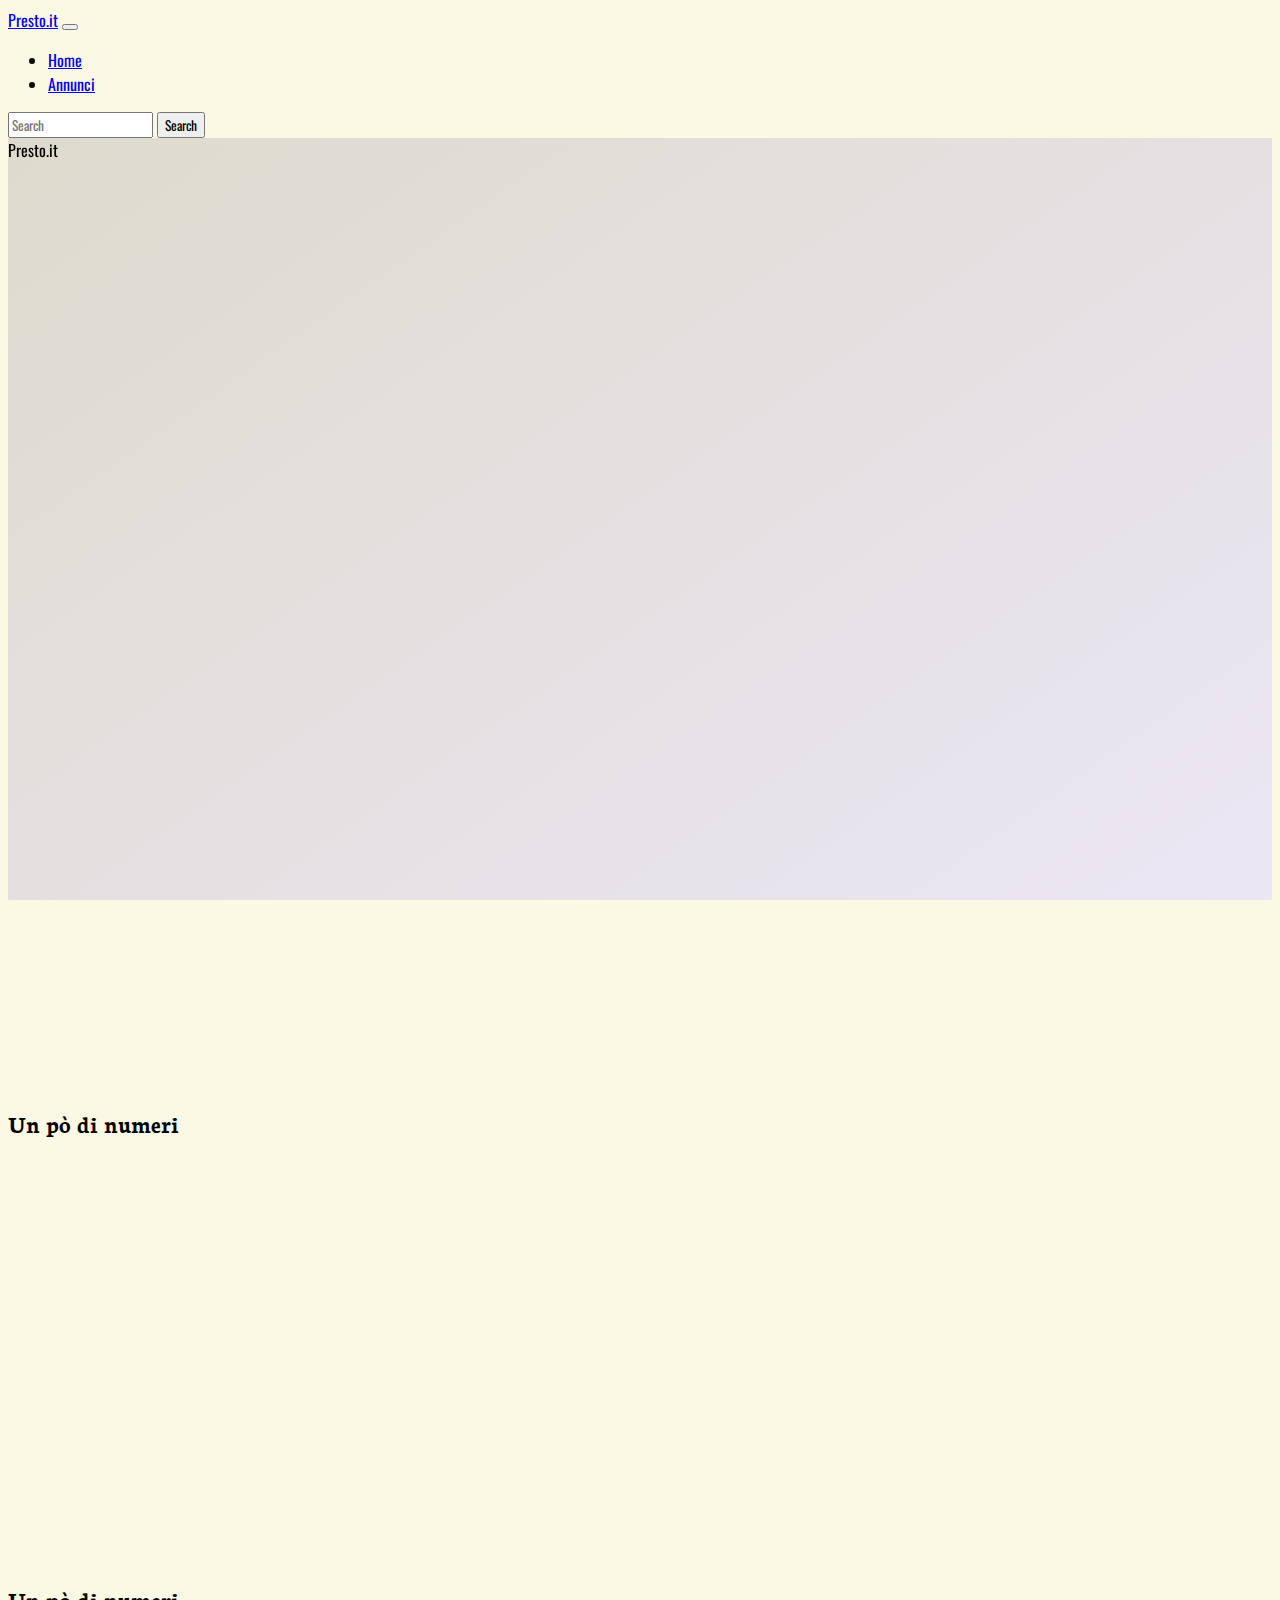
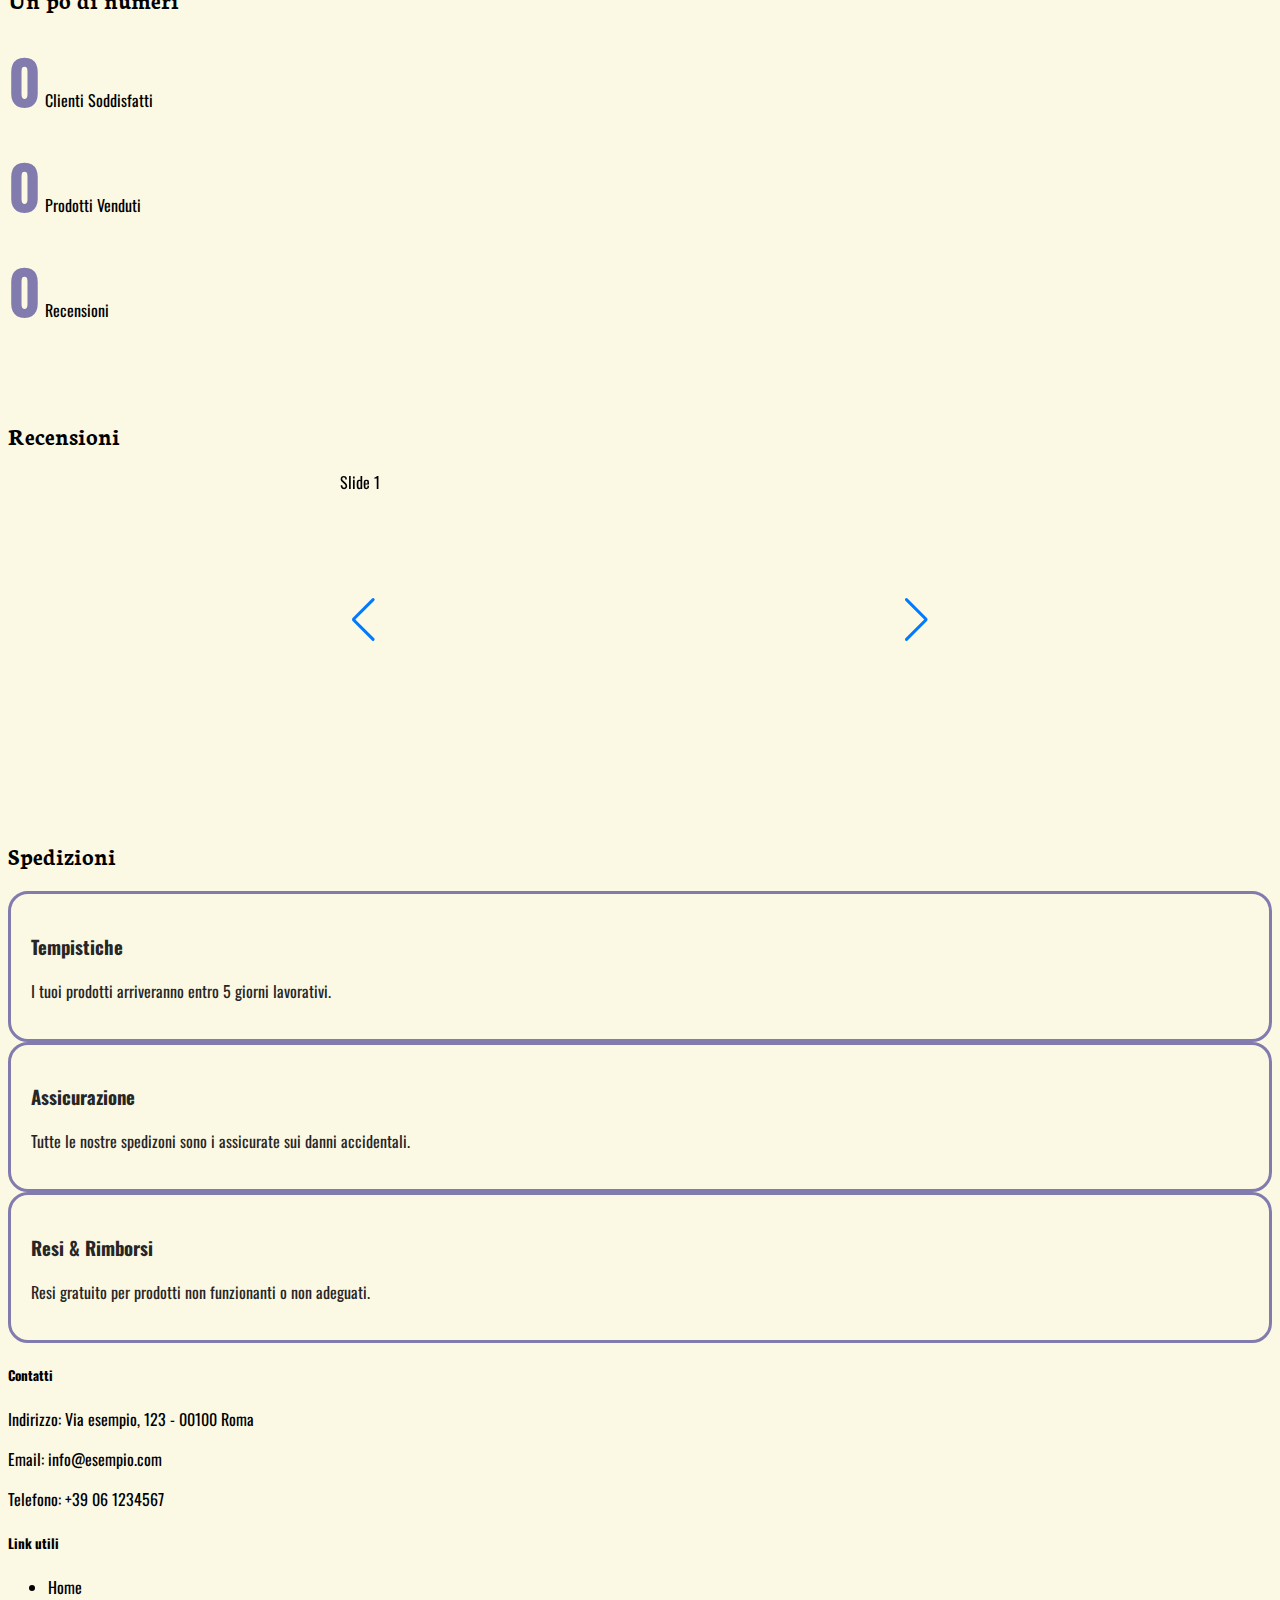
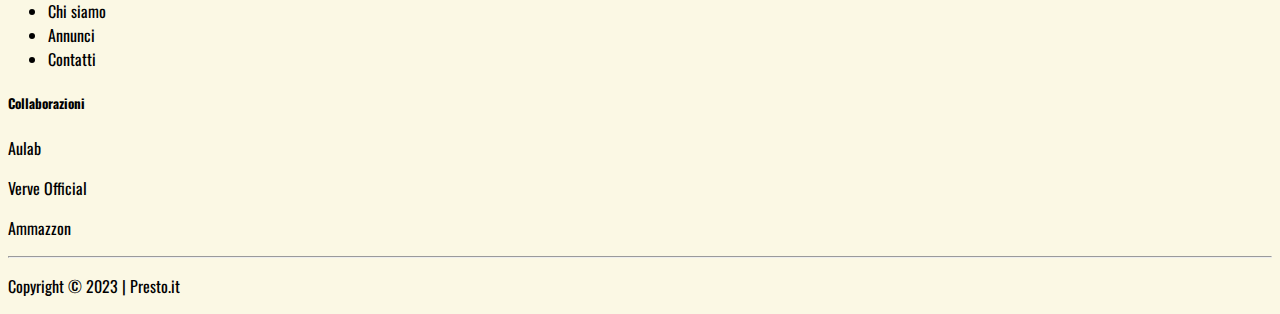
<file: index.html>
<!DOCTYPE html>
<html lang="en">
<head>
    <meta charset="UTF-8">
    <meta http-equiv="X-UA-Compatible" content="IE=edge">
    <meta name="viewport" content="width=device-width, initial-scale=1.0">

    <!-- Bootstrap CSS -->
    <link href="https://cdn.jsdelivr.net/npm/bootstrap@5.0.2/dist/css/bootstrap.min.css" rel="stylesheet" integrity="sha384-EVSTQN3/azprG1Anm3QDgpJLIm9Nao0Yz1ztcQTwFspd3yD65VohhpuuCOmLASjC" crossorigin="anonymous">
    
    <!-- CSS Custom -->
    <link rel="stylesheet" href="style.css">

    <!-- SWIPER CDN -->
    <link rel="stylesheet" href="https://cdn.jsdelivr.net/npm/swiper@9/swiper-bundle.min.css"/>

    <!-- CDN AOS -->
    <link href="https://unpkg.com/aos@2.3.1/dist/aos.css" rel="stylesheet">

     <!-- GOOGLE FONTS CDN -->
     <link rel="preconnect" href="https://fonts.googleapis.com">
     <link rel="preconnect" href="https://fonts.gstatic.com" crossorigin>
     <link href="https://fonts.googleapis.com/css2?family=Neuton:ital,wght@0,200;0,300;0,400;0,700;0,800;1,400&family=Oswald:wght@200;300;400;500;600;700&display=swap" rel="stylesheet">
 
     <!-- CDN FONTAWESOME -->
     <link rel="stylesheet" href="https://cdnjs.cloudflare.com/ajax/libs/font-awesome/6.4.0/css/all.min.css" integrity="sha512-iecdLmaskl7CVkqkXNQ/ZH/XLlvWZOJyj7Yy7tcenmpD1ypASozpmT/E0iPtmFIB46ZmdtAc9eNBvH0H/ZpiBw==" crossorigin="anonymous" referrerpolicy="no-referrer" />

    <title>Presto.it</title>
</head>
<body>
          <!-- INIZIO NAVBAR-->

          <nav class="sticky-top navbar navbar-expand-lg navbar-light bg-light fw-bold">
            <div class="container-fluid">
              <a class="navbar-brand " href="index.html">Presto.it</a>
              <button class="navbar-toggler" type="button" data-bs-toggle="collapse" data-bs-target="#navbarSupportedContent" aria-controls="navbarSupportedContent" aria-expanded="false" aria-label="Toggle navigation">
                <span class="navbar-toggler-icon"></span>
              </button>
              <div class="collapse navbar-collapse" id="navbarSupportedContent">
                <ul class="navbar-nav me-auto mb-2 mb-lg-0">
                  <li class="nav-item">
                    <a class="nav-link active" aria-current="page" href="index.html">Home</a>
                  </li>
                  <li class="nav-item">
                    <a class="nav-link" href="annunci.html">Annunci</a>
                  </li>
                </ul>
                <form class="d-flex">
                  <input class="form-control me-2" type="search" placeholder="Search" aria-label="Search">
                  <button class="btn btn-outline-success" type="submit">Search</button>
                </form>
              </div>
            </div>
          </nav>

        <!-- FINE NAVBAR -->
        
    <header class="headerBackground ">

      <!-- INIZIO TITOLO -->

      <div class="h-100 d-flex justify-content-center align-items-center fs-1 fw-bold" data-aos="fade-center">

        <span class="text-danger">Presto</span><span class="text-black">.it</span>

      </div>

      <!-- FINE TITOLO -->
      
    </section>
    
    
  </header>
  
  <div id="animate" class="divVuoti"></div>
  
  <section class="container">
      <div class="row my-5">
        <h2 class="display-3 text-center">Un pò di numeri</h2>
  
          <div class="col-12 col-md-6">
  
              <img class="img-fluid" data-aos="fade-center" data-aos-duration="1750" src="./media/client.png" alt="image cliente" width="400px">
  
          </div>
  
          <div class="col-12 col-md-6">
  
              <h2 id="h2Test" class="text-center mt-5"> Un pò di numeri </h2>
  
              <p class="lead text-center"><span id="first-span" class="increment-numbers d-block">0</span> Clienti Soddisfatti</p>
              <p class="lead text-center"><span id="second-span" class="increment-numbers d-block">0</span> Prodotti Venduti</p>
              <p class="lead text-center"><span id="third-span" class="increment-numbers d-block">0</span> Recensioni </p>
  
          </div>
      </div>
  </section>
      <!-- FINE SECTION AOS -->

      <!-- INIZIO SWIPER -->
    <div id="aboutUs" class="divVuoti"></div>

    <section class="container my-5 py-5" >

      <div class="row justify-content-center">
        <h2 class="display-3 text-center">Recensioni</h2>

        <div class="col-12 col-md-8">


          <!-- Slider main container -->
          <div class="swiper">
          <!-- Additional required wrapper -->
          <div class="swiper-wrapper text-center">
            <!-- Slides -->
            <div class="swiper-slide">Slide 1</div>
            <div class="swiper-slide">Slide 2</div>
            <div class="swiper-slide">Slide 3</div>
          </div>

          <!-- If we need navigation buttons -->
          <div class="swiper-button-prev"></div>
          <div class="swiper-button-next"></div>
      </div>
    </section>

    <!-- INZIO MOUSE ENTER -->

    <div id="mouseEnter" class="divVuoti">

    </div>
    <section class="container-fluid background-accentC my-5 py-5" >

      <div class="container">

        <div class="row justify-content-evenly">

        <h2 class="display-3 text-center mb-5">Spedizioni</h2>

          <div class="col-12 col-md-3 col-custom my-3">

            <i class="fa-solid fa-truck-fast fa-bounce fa-3x text-secondaryC mb-2"></i>
            <h3><span class="fw-bold"> Tempistiche </span></h3>
            <p>I tuoi prodotti arriveranno entro 5 giorni lavorativi.</p>

          </div>

          <div class="col-12 col-md-3 col-custom my-3">

            <i class="fa-solid fa-truck-fast fa-bounce fa-3x text-secondaryC mb-2"></i>
            <h3><span class="fw-bold"> Assicurazione </span></h3>
            <p>Tutte le nostre spedizoni sono i assicurate sui danni accidentali.</p>

          </div>

          <div class="col-12 col-md-3 col-custom my-3">

            <i class="fa-solid fa-truck-fast fa-bounce fa-3x text-secondaryC mb-2"></i>
            <h3><span class="fw-bold"> Resi & Rimborsi </span></h3>
            <p>Resi gratuito per prodotti non funzionanti o non adeguati.</p>

          </div>

        </div>

      </div>

    </section>

    <!-- INIZIO FOOTER-->
    
    <footer class="bg-dark text-light">

      <div class="container">

        <div class="row">

          <div class="col-md-4 text-center">

            <h5 class="mt-3">Contatti</h5>
            <p>Indirizzo: Via esempio, 123 - 00100 Roma</p>
            <p>Email: info@esempio.com</p>
            <p>Telefono: +39 06 1234567</p>

          </div>

          <div class="col-md-4 text-center">

            <h5 class="mt-3">Link utili</h5>

            <ul class="list-unstyled">

              <li><a class="footer-link" href="index.html">Home</a></li>
              <li><a class="footer-link" href="#">Chi siamo</a></li>
              <li><a class="footer-link" href="annunci.html">Annunci</a></li>
              <li><a class="footer-link" href="#">Contatti</a></li>

            </ul>
          
          </div>

            <div class="col-md-4 text-center">
              <h5 class="mt-3">Collaborazioni</h5>
              <p>Aulab</p>
              <p>Verve Official</p>
              <p>Ammazzon</p>
  
            </div>

        
        <hr>

        <div class="row">

          <div class="col-md-12">

            <p class="text-center">Copyright © 2023 | Presto.it</p>

          </div>

        </div>

      </div>
      
    </footer>
    
    <!-- FINE FOOTER -->

    <!-- FINE MOUSE ENTER -->


  <!-- JS AOS -->
  <script src="https://unpkg.com/aos@2.3.1/dist/aos.js"></script>
  
  <!-- INIZIALIZZO AOS -->
  <script>
    AOS.init();
  </script>

  <!-- SWIPER CDN -->
  <script src="https://cdn.jsdelivr.net/npm/swiper@9/swiper-bundle.min.js"></script>
  <!-- JS custom esterno -->
  <script src="main.js"></script>


  <!-- JS Boostrap-->
  <script src="https://cdn.jsdelivr.net/npm/bootstrap@5.0.2/dist/js/bootstrap.bundle.min.js" integrity="sha384-MrcW6ZMFYlzcLA8Nl+NtUVF0sA7MsXsP1UyJoMp4YLEuNSfAP+JcXn/tWtIaxVXM" crossorigin="anonymous"></script>
</body>
</html>
</file>
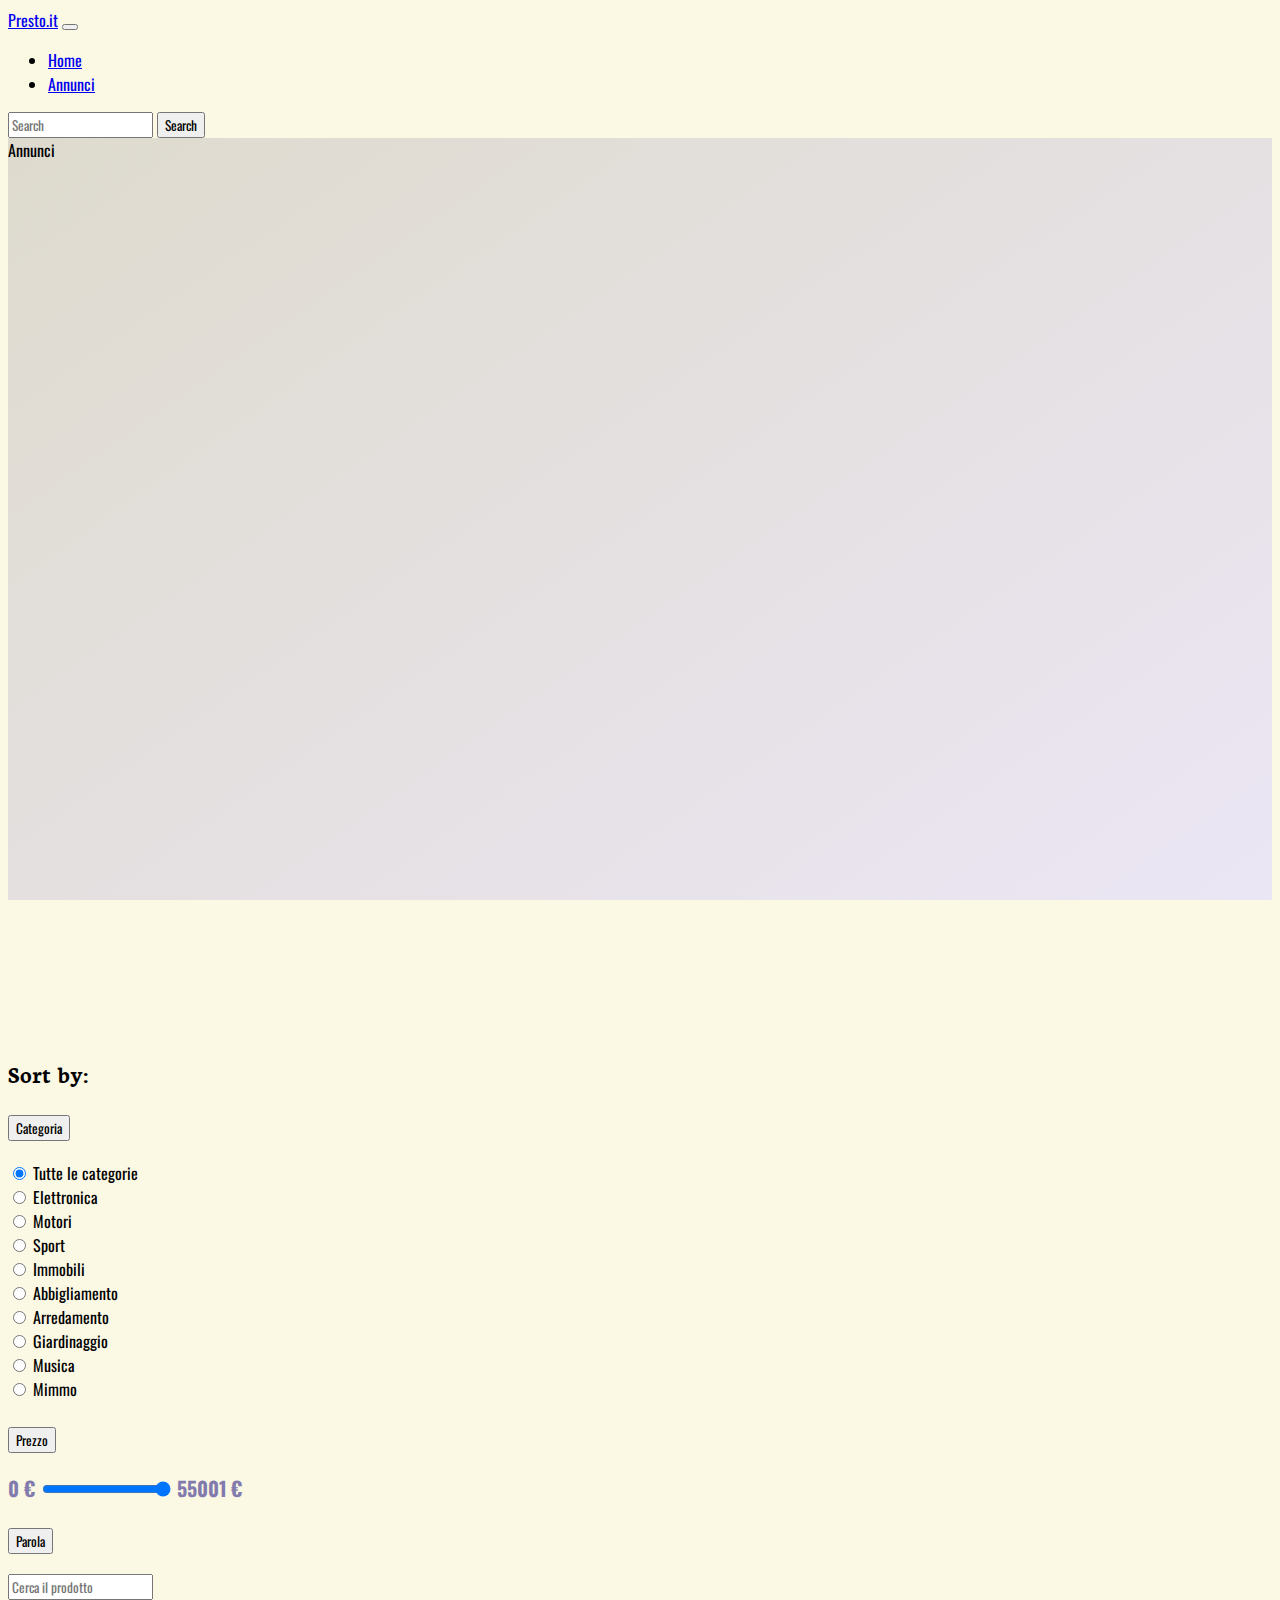
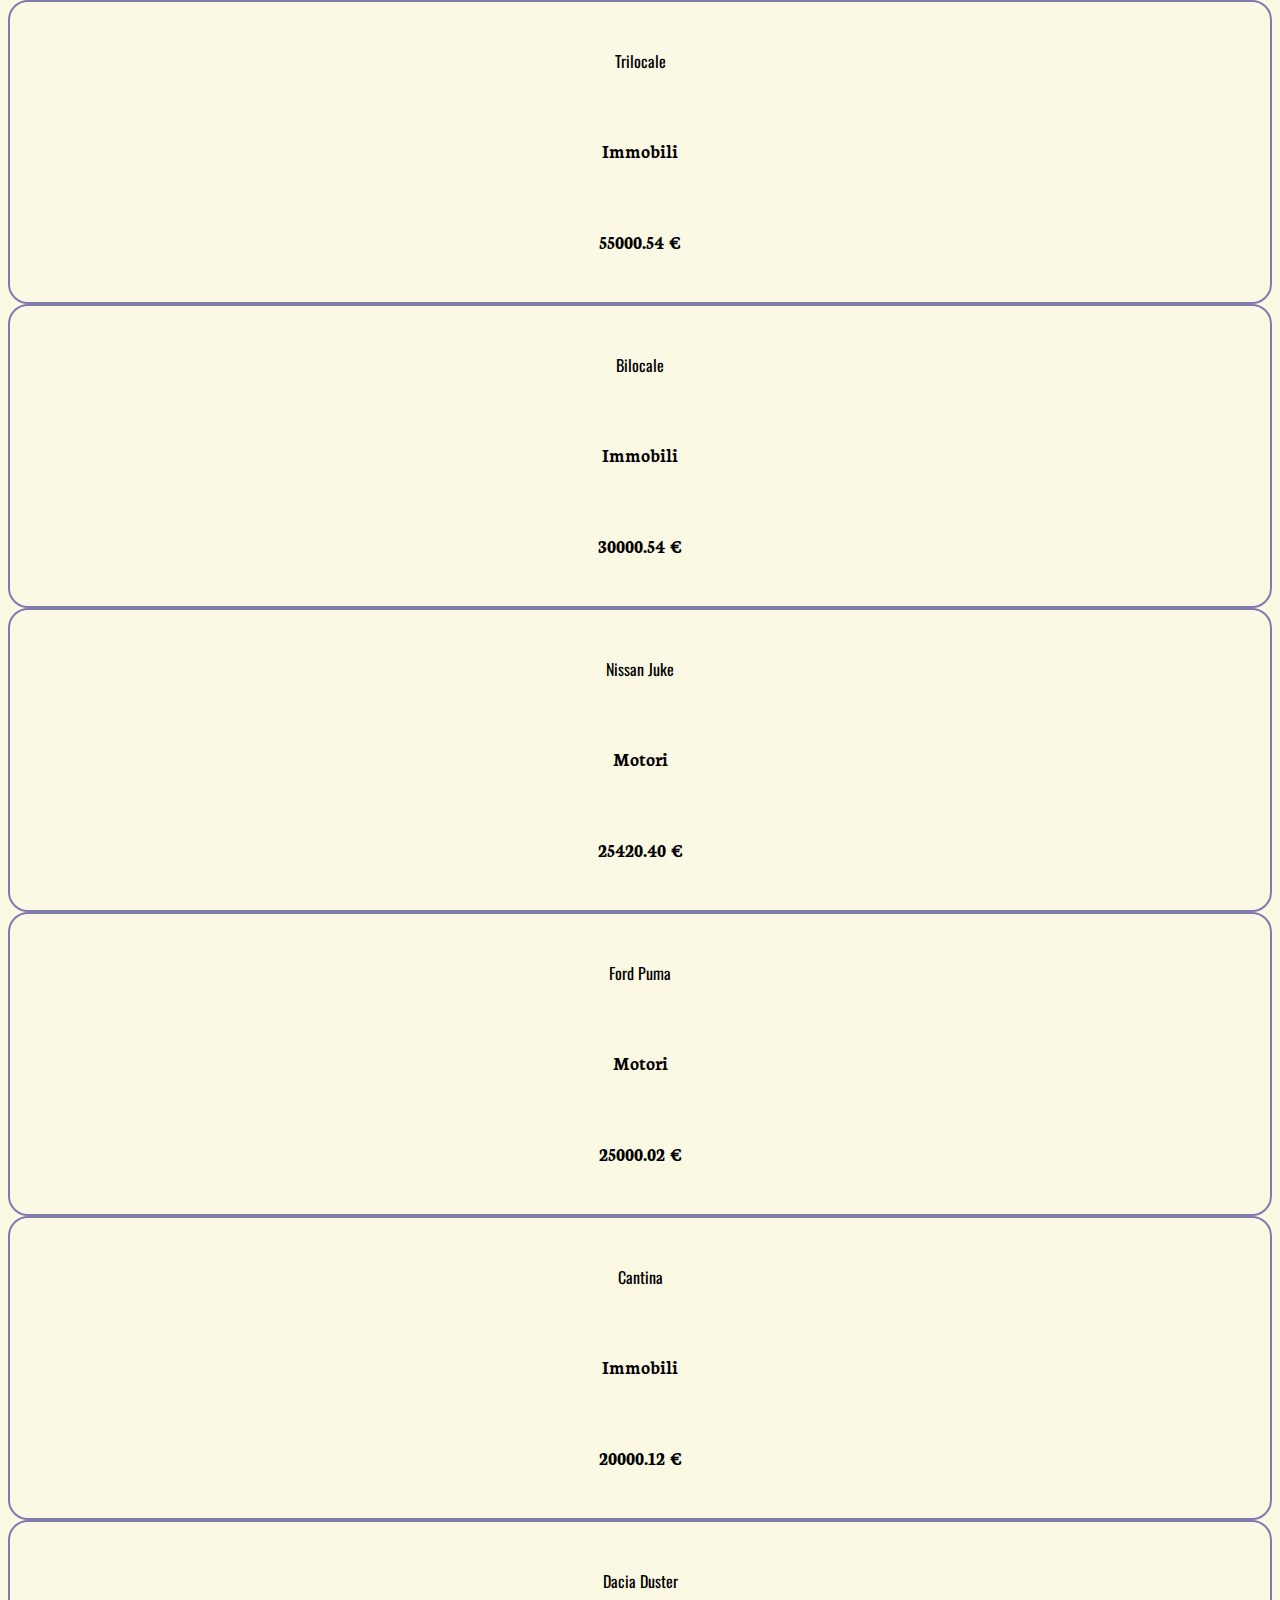
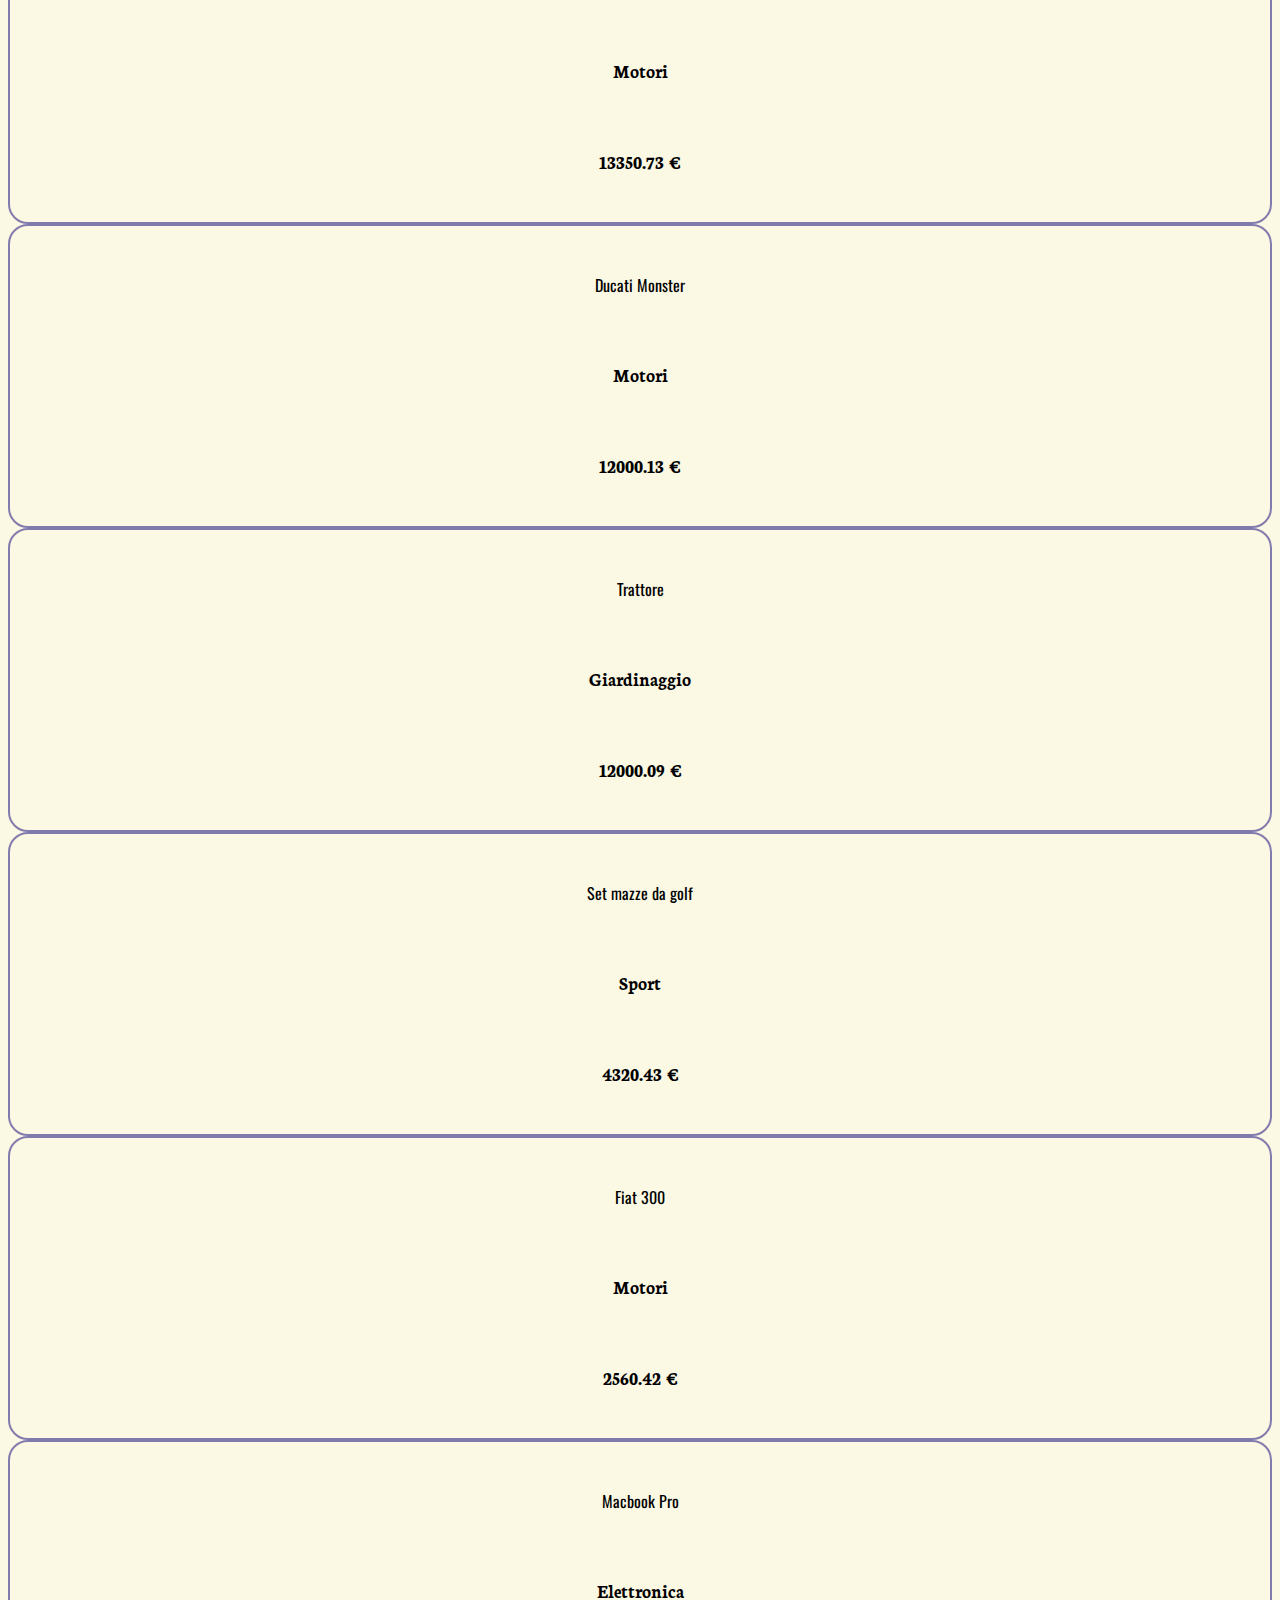
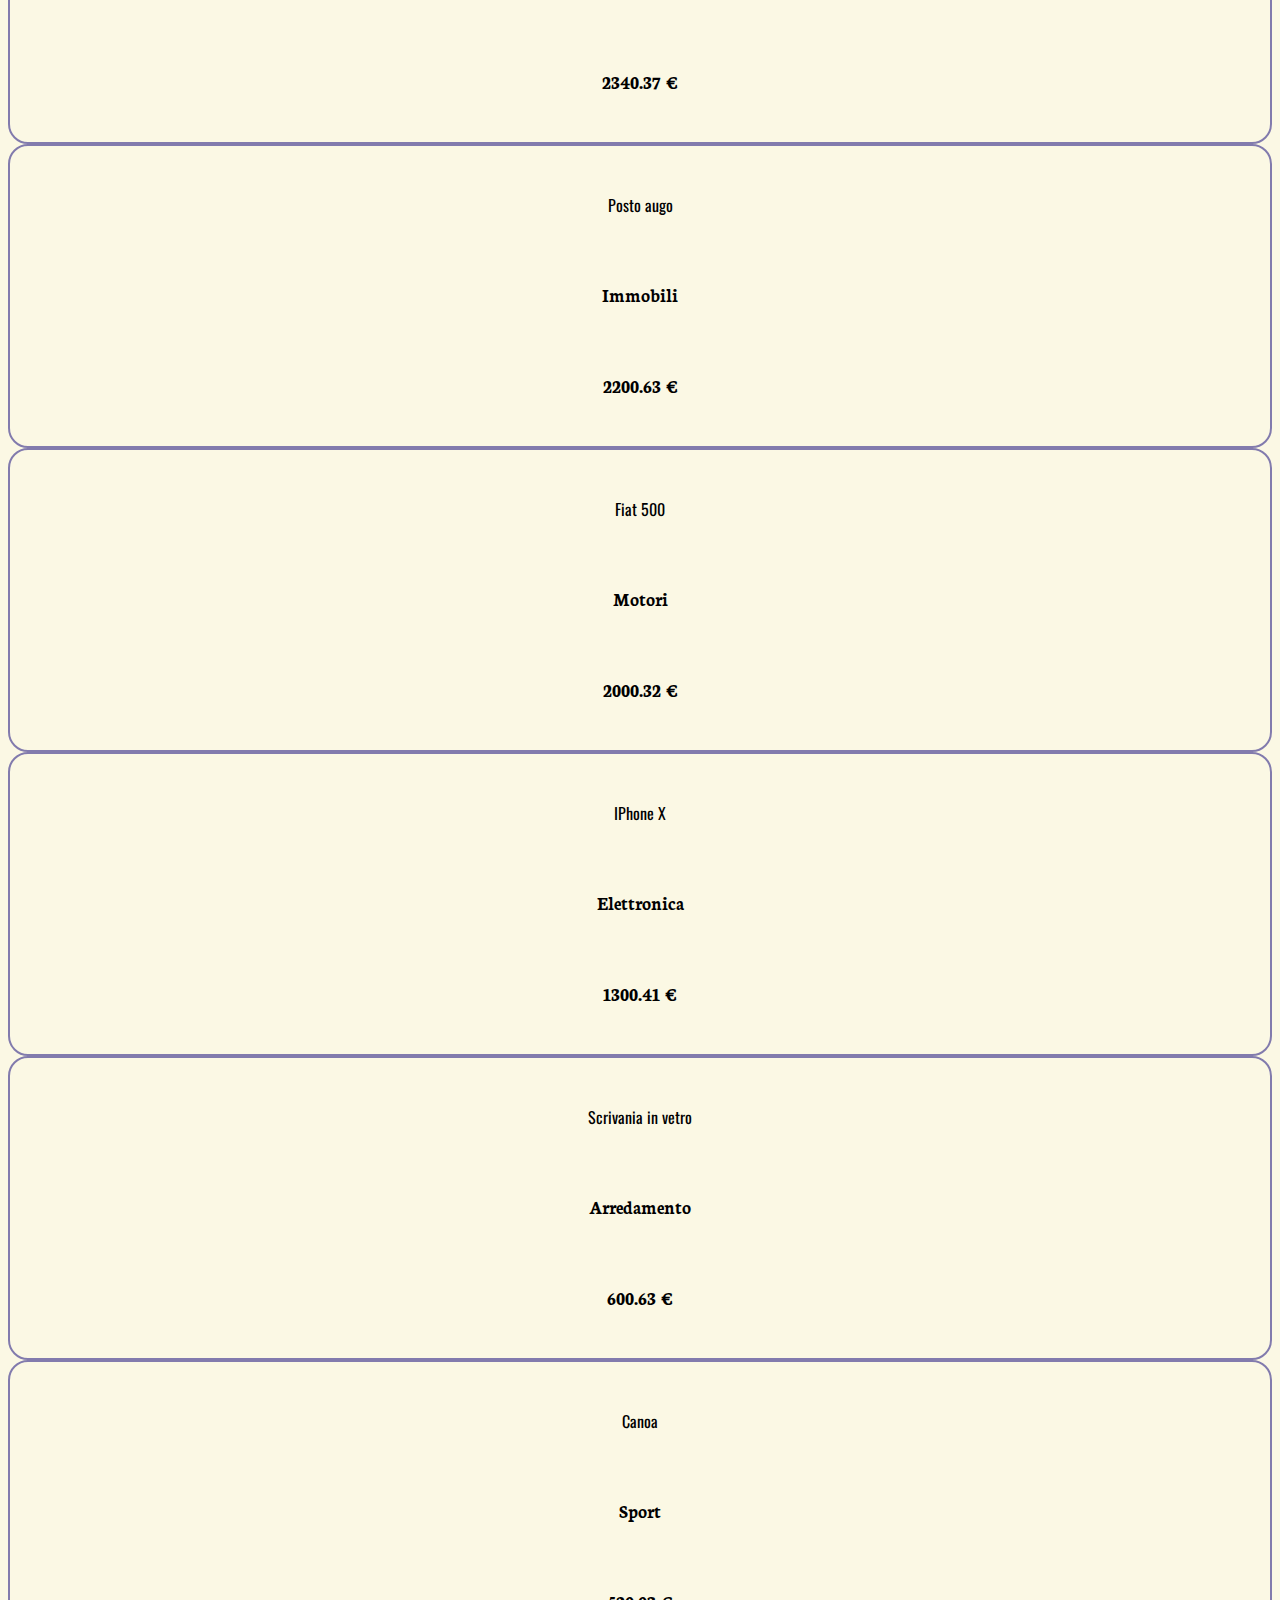
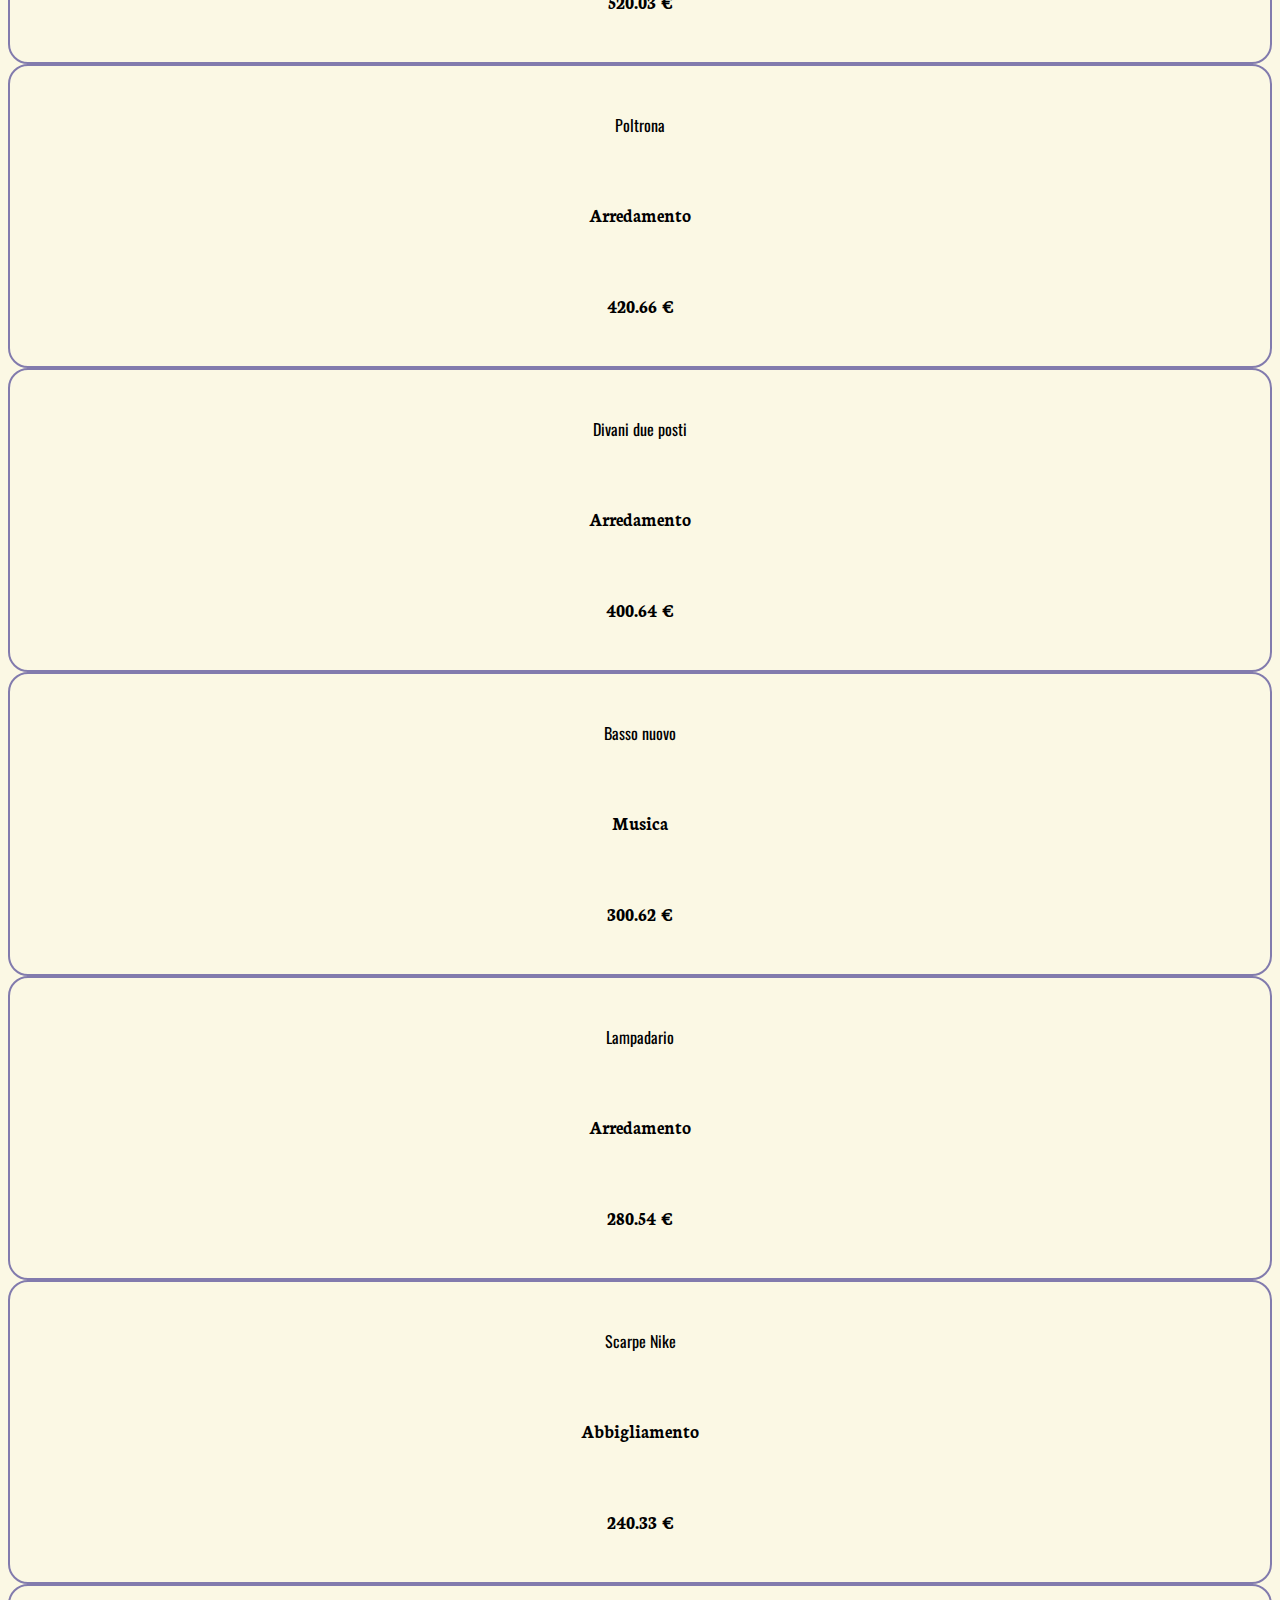
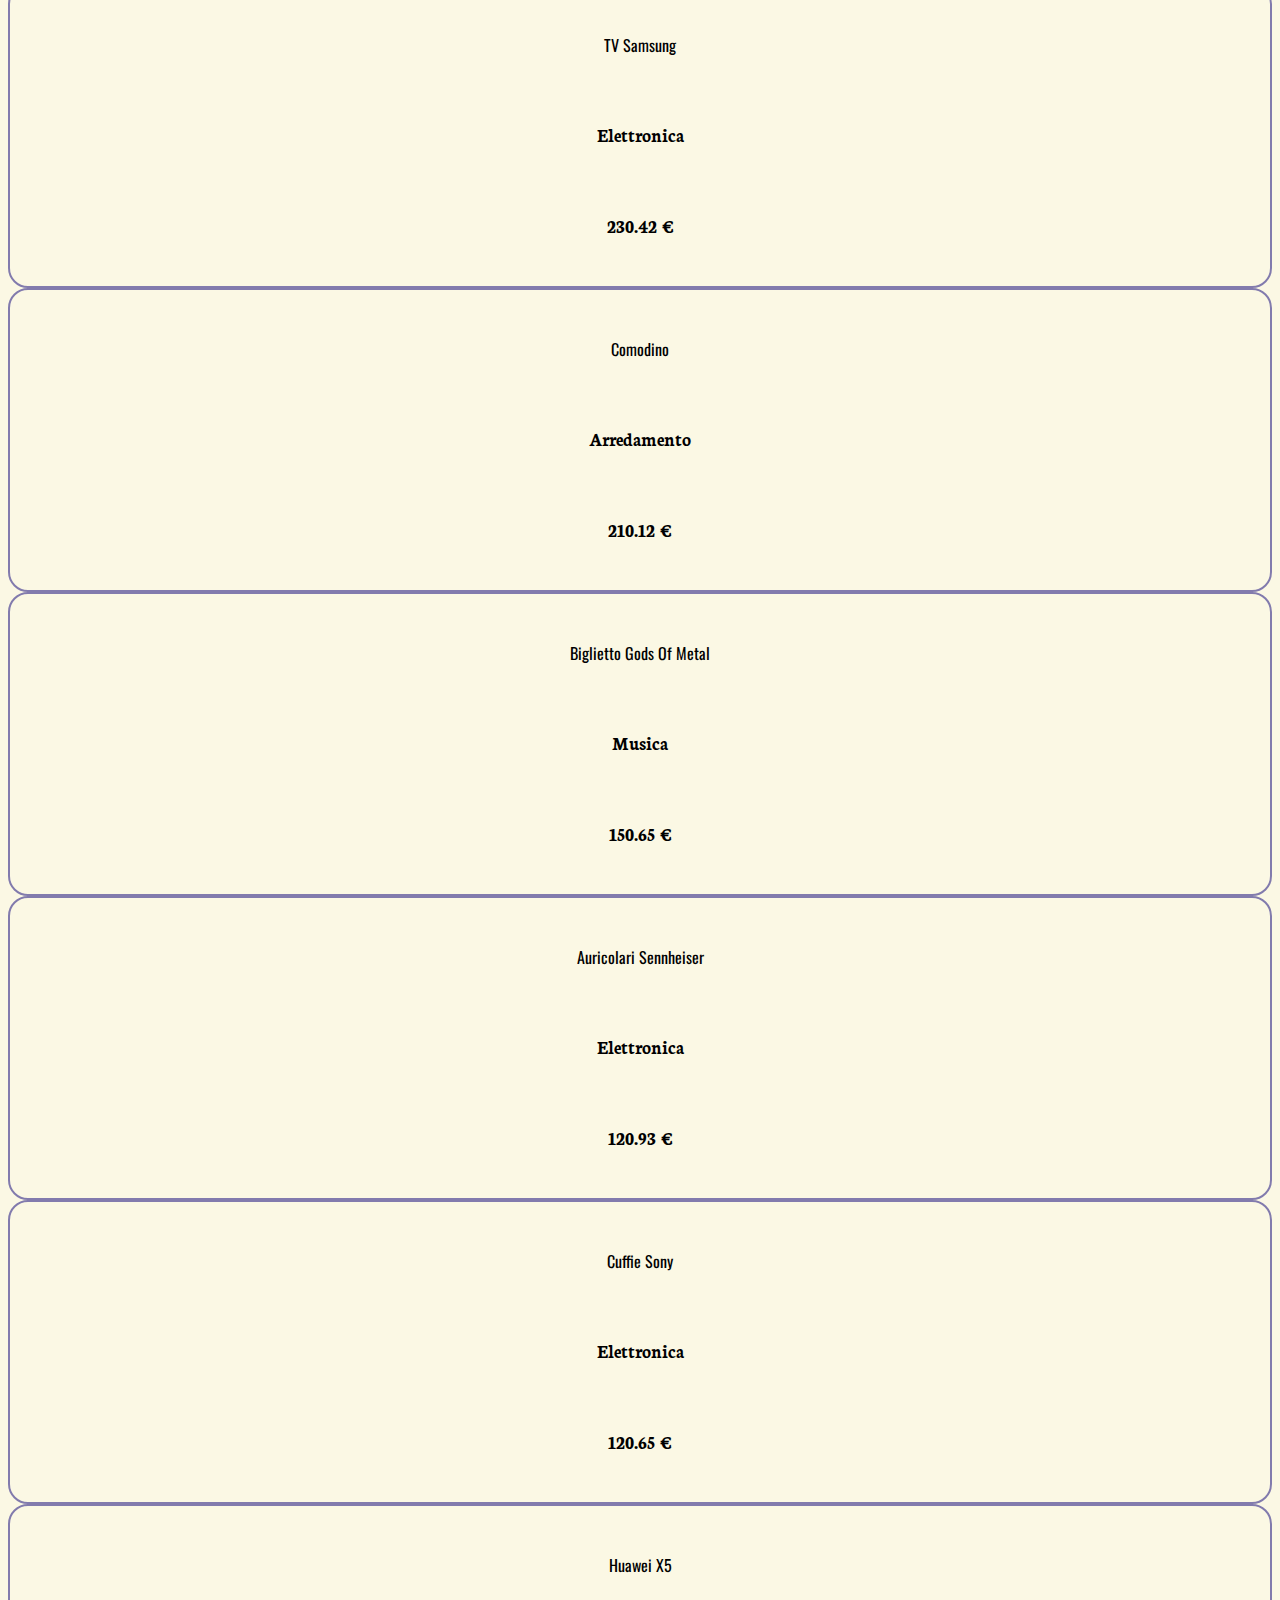
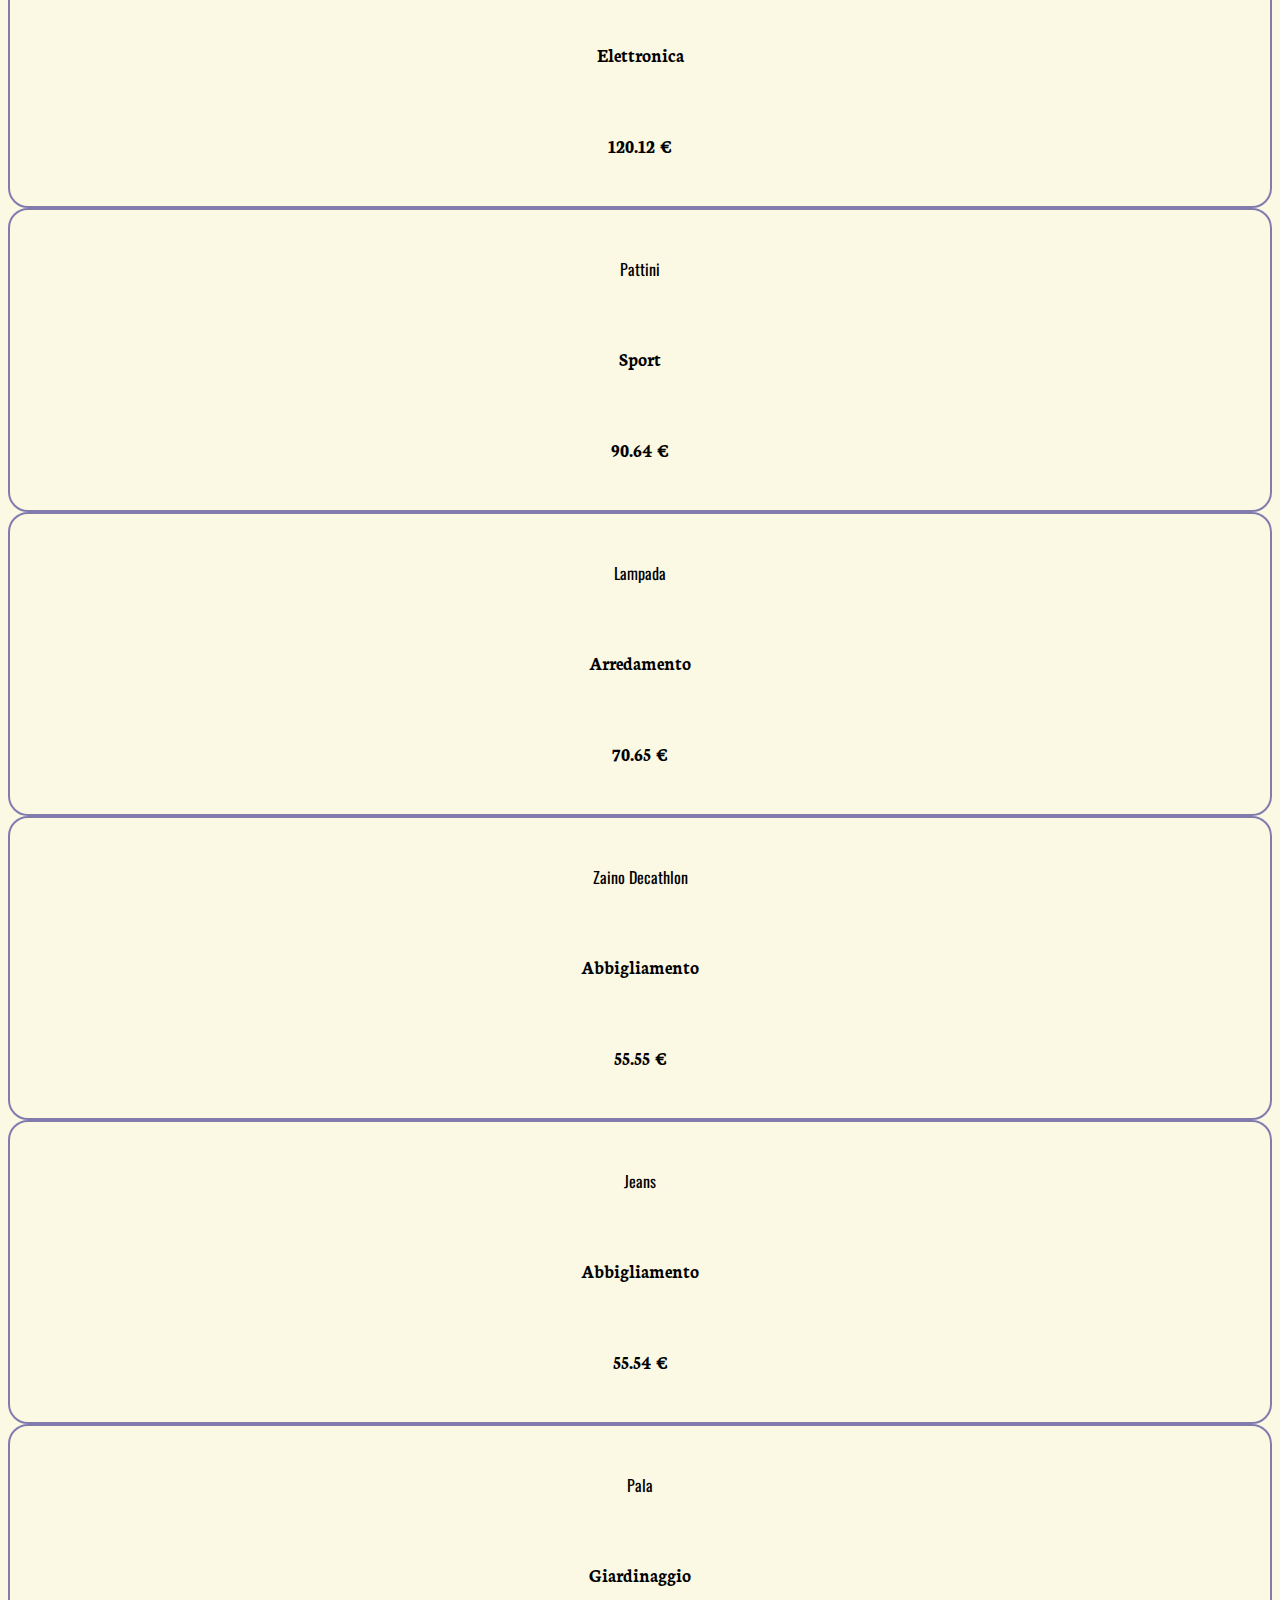
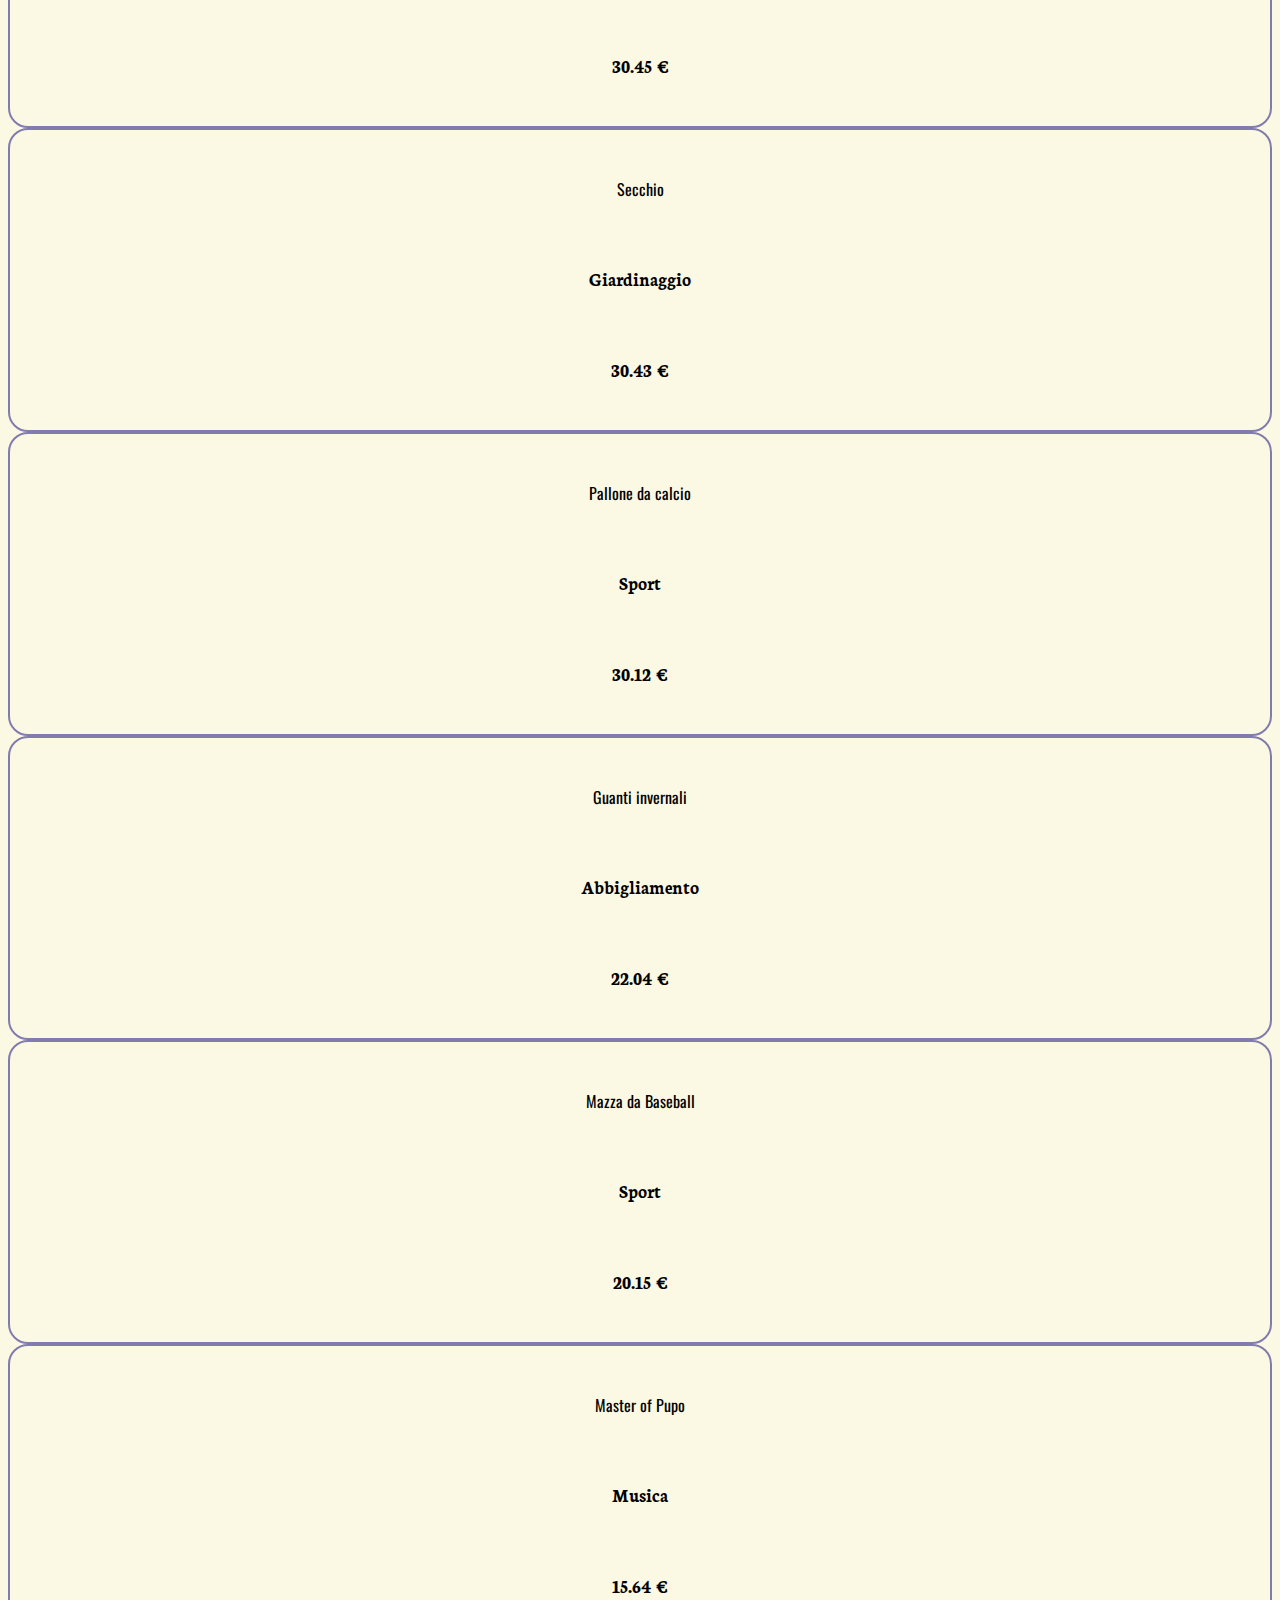
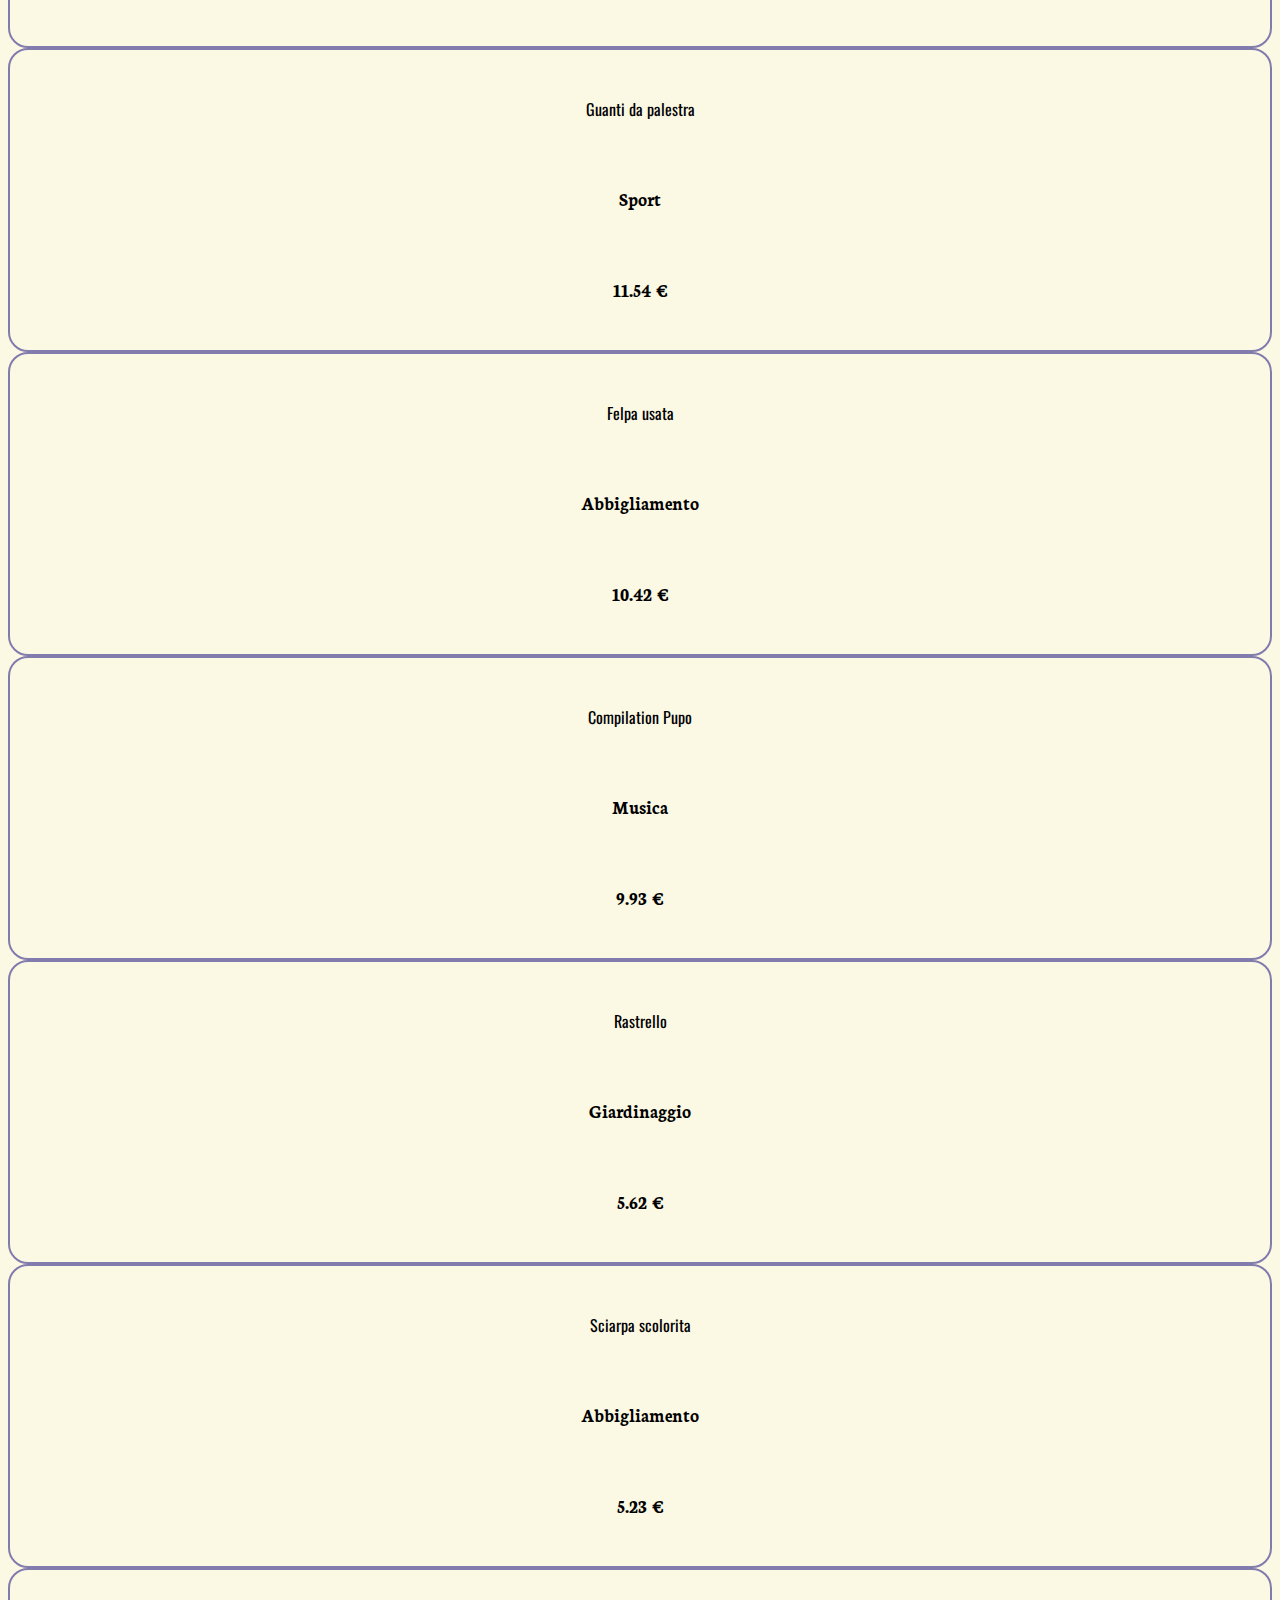
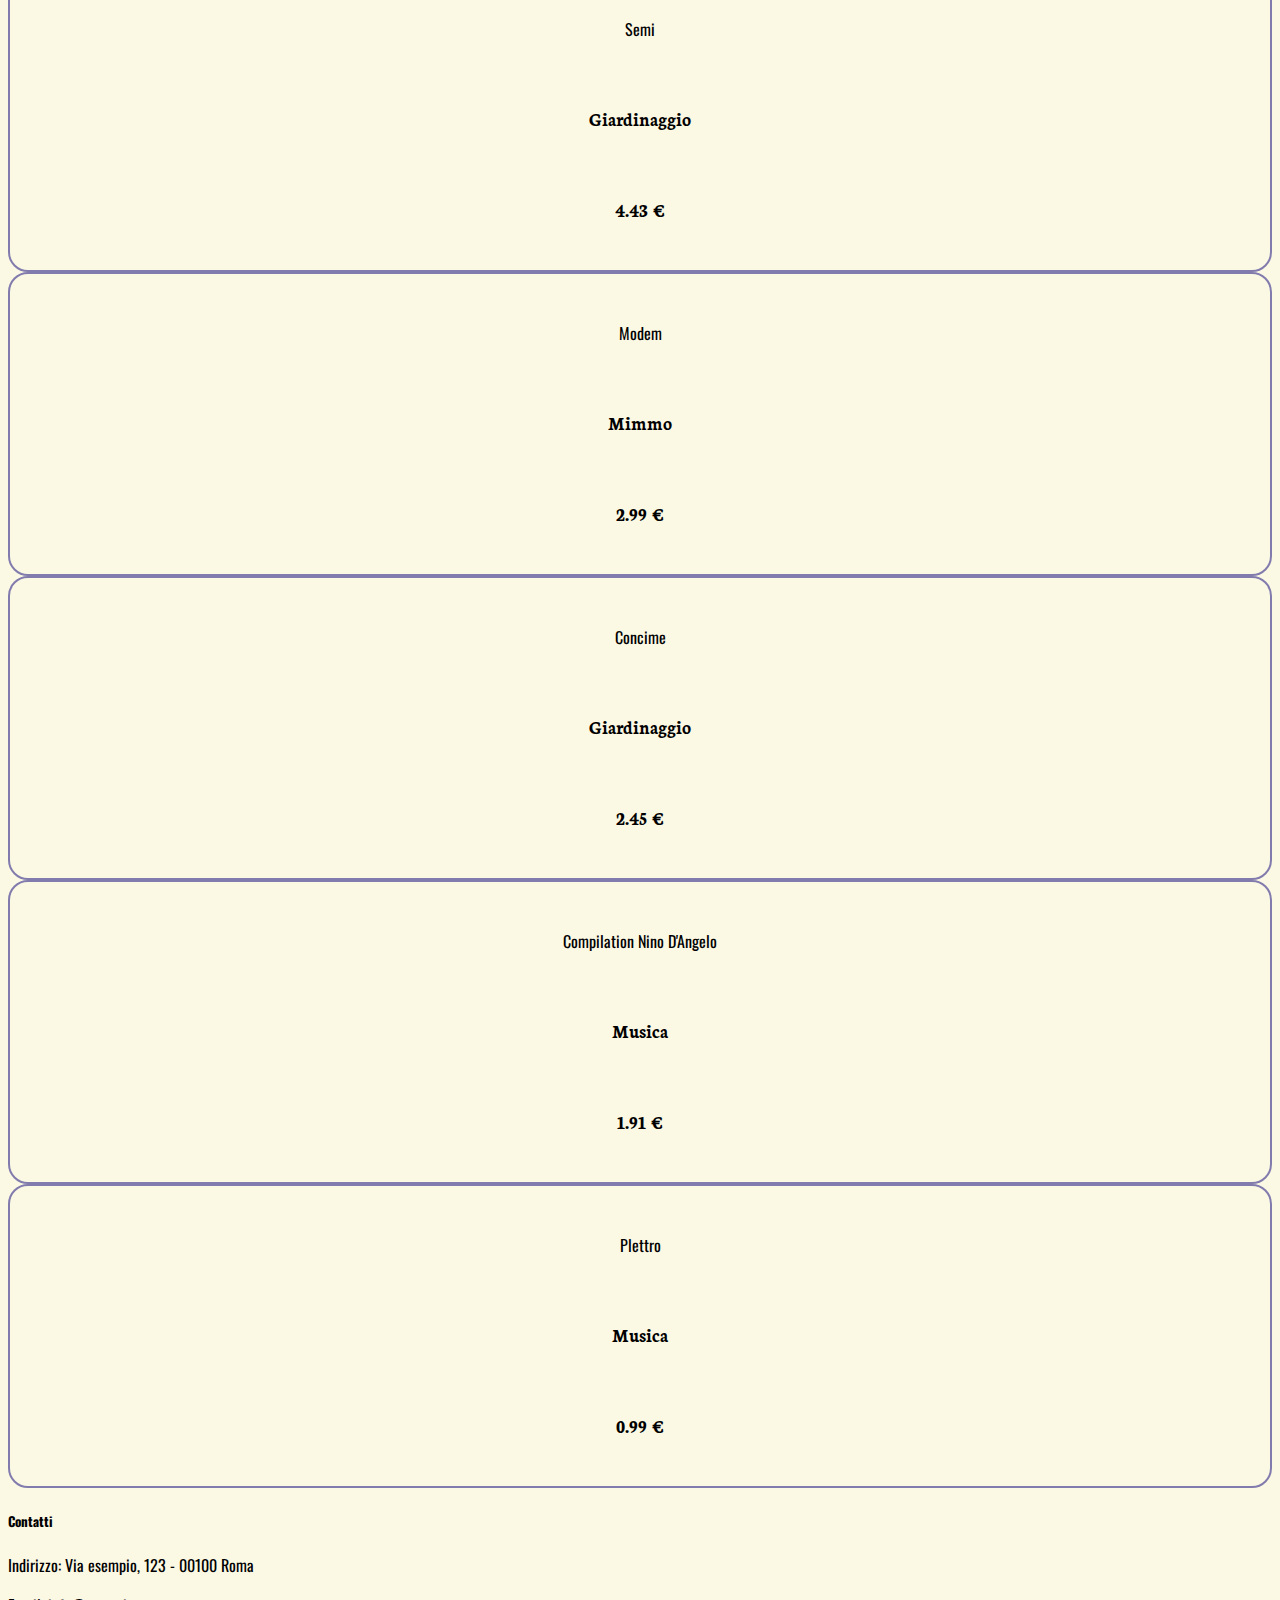
<file: annunci.html>
<!DOCTYPE html>
<html lang="en">
<head>
    <meta charset="UTF-8">
    <meta http-equiv="X-UA-Compatible" content="IE=edge">
    <meta name="viewport" content="width=device-width, initial-scale=1.0">

    <!-- SWIPER CDN -->
    <link rel="stylesheet" href="https://cdn.jsdelivr.net/npm/swiper@9/swiper-bundle.min.css"/>

    <!-- CDN AOS -->
    <link href="https://unpkg.com/aos@2.3.1/dist/aos.css" rel="stylesheet">

    <!-- GOOGLE FONTS CDN -->
    <link rel="preconnect" href="https://fonts.googleapis.com">
    <link rel="preconnect" href="https://fonts.gstatic.com" crossorigin>
    <link href="https://fonts.googleapis.com/css2?family=Neuton:ital,wght@0,200;0,300;0,400;0,700;0,800;1,400&family=Oswald:wght@200;300;400;500;600;700&display=swap" rel="stylesheet">

    <!-- CDN FONTAWESOME -->
    <link rel="stylesheet" href="https://cdnjs.cloudflare.com/ajax/libs/font-awesome/6.4.0/css/all.min.css" integrity="sha512-iecdLmaskl7CVkqkXNQ/ZH/XLlvWZOJyj7Yy7tcenmpD1ypASozpmT/E0iPtmFIB46ZmdtAc9eNBvH0H/ZpiBw==" crossorigin="anonymous" referrerpolicy="no-referrer" />

    <!-- Bootstrap CSS -->
    <link href="https://cdn.jsdelivr.net/npm/bootstrap@5.0.2/dist/css/bootstrap.min.css" rel="stylesheet" integrity="sha384-EVSTQN3/azprG1Anm3QDgpJLIm9Nao0Yz1ztcQTwFspd3yD65VohhpuuCOmLASjC" crossorigin="anonymous">
    
    <!-- CSS Custom -->
    <link rel="stylesheet" href="style.css">
    <title>Presto.it</title>
</head>
<body>
    <!-- INIZIO NAVBAR-->

    <nav class="navbar navbar-expand-lg navbar-light bg-light fw-bold">
        <div class="container-fluid">
          <a class="navbar-brand " href="index.html">Presto.it</a>
          <button class="navbar-toggler" type="button" data-bs-toggle="collapse" data-bs-target="#navbarSupportedContent" aria-controls="navbarSupportedContent" aria-expanded="false" aria-label="Toggle navigation">
            <span class="navbar-toggler-icon"></span>
          </button>
          <div class="collapse navbar-collapse" id="navbarSupportedContent">
            <ul class="navbar-nav me-auto mb-2 mb-lg-0">
              <li class="nav-item">
                <a class="nav-link active" aria-current="page" href="index.html">Home</a>
              </li>
              <li class="nav-item">
                <a class="nav-link" href="annunci.html">Annunci</a>
              </li>
            </ul>
            <form class="d-flex">
              <input class="form-control me-2" type="search" placeholder="Search" aria-label="Search">
              <button class="btn btn-outline-success" type="submit">Search</button>
            </form>
          </div>
        </div>
      </nav>

    <!-- FINE NAVBAR -->
    
    <!-- INIZIO HEADER -->

    <header class="headerBackground container-fluid">

        <div class="row vh-100 align-items-center fs-1 fw-bold">

            <span class="text-danger col-12 text-center" data-aos="fade-center">Annunci</span>
    
        </div>
    </header>

    <!-- FINE HEADER -->

<!-- INIZIO ANNUNCI -->

    <section class=" container-fluid my-5">

            

            <div class="col-12 col-md-3 container-fluid ">
                
                <h2 class="fw-bold">Sort by:</h2>

                <div class="accordion accordion-flush" id="accordionFlushExample">

                    <div class="accordion-item">
                      <h2 class="accordion-header">
                        <button class="accordion-button collapsed fs-3" type="button" data-bs-toggle="collapse" data-bs-target="#flush-collapseOne" aria-expanded="false" aria-controls="flush-collapseOne">
                         Categoria
                        </button>
                      </h2>
                      <div id="flush-collapseOne" class="accordion-collapse collapse" data-bs-parent="#accordionFlushExample">

                        <!-- filtro per categoria -->
                        <div id="categoryWrapper" class="accordion-body">

                            <div class="form-check">
                                <input class="form-check-input" type="radio" name="flexRadioDefault" id="All" checked>
                                <label class="form-check-label" for="All">
                                  Tutte le categorie
                                </label>
                              </div>

                        </div>

                      </div>
                    </div>


                    <div class="accordion-item">
                      <h2 class="accordion-header">
                        <button class="accordion-button collapsed fs-3" type="button" data-bs-toggle="collapse" data-bs-target="#flush-collapseTwo" aria-expanded="false" aria-controls="flush-collapseTwo">
                          Prezzo
                        </button>
                      </h2>
                      <div id="flush-collapseTwo" class="accordion-collapse collapse" data-bs-parent="#accordionFlushExample">

                        <!-- filtro per prezzo -->
                        <div class="accordion-body">

                            <div>
                                <span class="inputNumber">
                                    0 €
                                </span>
                                
                             <input id="inputPrice" type="range" class="w-100">

                           


                                <span id="incrementNumber" class="inputNumber">

                                    0

                                </span>

                                <span class="inputNumber"> €</span>
                            
                            </div>

                        </div>

                      </div>
                    </div>


                    <div class="accordion-item">
                      <h2 class="accordion-header">
                        <button class="accordion-button collapsed fs-3" type="button" data-bs-toggle="collapse" data-bs-target="#flush-collapseThree" aria-expanded="false" aria-controls="flush-collapseThree">
                          Parola
                        </button>
                      </h2>
                      <div id="flush-collapseThree" class="accordion-collapse collapse" data-bs-parent="#accordionFlushExample">

                        <!-- filtro per parola -->
                        <div class="accordion-body">

                            <input type="text" placeholder="Cerca il prodotto" id="wordInput">

                        </div>

                      </div>
                    </div>


                  </div>

            </div>

            <div class="col-12 col-md-9 container-fluid">

                <div id="cardsWrapper" class="row">


                </div>
                    
            </div>

    </section>

<!-- FINE ANNUNCI -->

    <!-- INIZIO FOOTER-->
    
        <footer class="bg-dark text-light">

            <div class="container">
      
              <div class="row">
      
                <div class="col-md-4 text-center">
      
                  <h5 class="mt-3">Contatti</h5>
                  <p>Indirizzo: Via esempio, 123 - 00100 Roma</p>
                  <p>Email: info@esempio.com</p>
                  <p>Telefono: +39 06 1234567</p>
      
                </div>
      
                <div class="col-md-4 text-center">
      
                  <h5 class="mt-3">Link utili</h5>
      
                  <ul class="list-unstyled">
      
                    <li><a class="footer-link" href="index.html">Home</a></li>
                    <li><a class="footer-link" href="#">Chi siamo</a></li>
                    <li><a class="footer-link" href="annunci.html">Annunci</a></li>
                    <li><a class="footer-link" href="#">Contatti</a></li>
      
                  </ul>
      
                </div>
      
                <div class="col-md-4 text-center">
      
                  <h5 class="mt-3">Collaborazioni</h5>
      
                  <ul class="list-unstyled">
      
                    <li><a class="footer-link" href="index.html">Home</a></li>
                    <li><a class="footer-link" href="#">Chi siamo</a></li>
                    <li><a class="footer-link" href="annunci.html">Annunci</a></li>
                    <li><a class="footer-link" href="#">Contatti</a></li>
      
                  </ul>
      
                </div>
      
              </div>
              
              <hr>
      
              <div class="row">
      
                <div class="col-md-12">
      
                  <p class="text-center">Copyright © 2023 | Presto.it</p>
      
                </div>
      
              </div>
      
            </div>
            
        </footer>
          
    <!-- FINE FOOTER -->

    <!-- JS BOOTSTRAP -->
    <script src="https://cdn.jsdelivr.net/npm/bootstrap@5.3.0-alpha3/dist/js/bootstrap.bundle.min.js" integrity="sha384-ENjdO4Dr2bkBIFxQpeoTz1HIcje39Wm4jDKdf19U8gI4ddQ3GYNS7NTKfAdVQSZe" crossorigin="anonymous"></script>

    <!-- JS AOS -->
    <script src="https://unpkg.com/aos@2.3.1/dist/aos.js"></script>

    <!-- INIZIALIZZO AOS -->
    <script>
        AOS.init();
    </script>

    <!-- SWIPER CDN -->
    <script src="https://cdn.jsdelivr.net/npm/swiper@9/swiper-bundle.min.js"></script>

    <!-- JS ESTERNO CUSTOM -->
    <script defer src="annunci.js"></script>

</body>

</html>
</file>
<file: style.css>
.headerBackground{
    width: 100%;
    height: 100vh;
    background: linear-gradient(145deg, rgba(116, 112, 112, 0.222), rgba(228, 222, 252, 0.694)), url(https://www.newebstudio.it/wp-content/uploads/2021/09/realizzazione-siti-ecommerce-professionali-e-moderni.jpg);
    background-position: center;
    background-size: cover;
    background-repeat: no-repeat;
    background-attachment: fixed;
}


:root{

    --primary : rgb(251, 248, 228);
    --secondary : rgb(130, 123, 173);
    --accent : rgb(230, 227, 250);
    --whiteCustom : #FEFEFE ;
    --blackCustom : #272626;
    --grayCustom : #6c757d;
}

body{
    overflow-x: hidden;
    background-color: var(--primary);
}

*{
    font-family: 'Oswald', sans-serif;
  
}

h1, h2, h3{
    font-family: 'Neuton', serif;
}


/* SEZIONE AOS */

.increment-numbers{

    font-size: 60px;
    color: var(--secondary);
    font-weight: 900;

}

/* SEZIONE SWIPER */

.swiper {
    width: 600px;
    height: 300px;
  }

/* SEZIONE MOUSE ENTER */

.col-custom{

    border: 3px solid var(--secondary);
    border-radius: 20px;
    background-color: var(--primary);
    color: var(--blackCustom);
    padding: 20px;

    transition: 0.4s;

}

.col-custom:hover{

    background-color: var(--blackCustom);
    color: var(--primary);
    transform: scale(1.2);


}

/* media query per scalare in maniera più piccola da cellulari, le card col camioncino */

@media screen and (max-width: 900px) {

    .col-custom:hover{

        transform: scale(0.9);
    
    }
    
}

@media screen and (max-width: 900px) {

    .col-custom:hover{

        transform: scale(0.9);
    
    }
    
}

/* footer */

.min-h{

    min-height: 50px;

}

.footer-link{

    text-decoration: none;
    color: var(--blakCustom);

}

.footer-link:hover{

    color: var(--grayCustom);

}

.divVuoti{
    height: 50px;
}

/* pagina annunci */

/* cards annunci */

.announcement-card{

    min-height: 300px;
    border: 2px solid var(--secondary);
    border-radius: 20px;

    display: flex;
    flex-direction: column;
    justify-content: space-evenly;
    align-items: center;

}


/* input */

.inputNumber{

    color: var(--secondary);
    font-size : 20px;
    font-weight:900;

}

.card-custom{

    height: 200px;
    width: 300px;
    border: 2px solid var(--secondary);
    border-radius: 20px;

    display: flex;
    flex-direction: column;
    align-items: center;
    justify-content: center;

    /* text-align:justify;
    text-justify:newspaper; */

}
</file>
